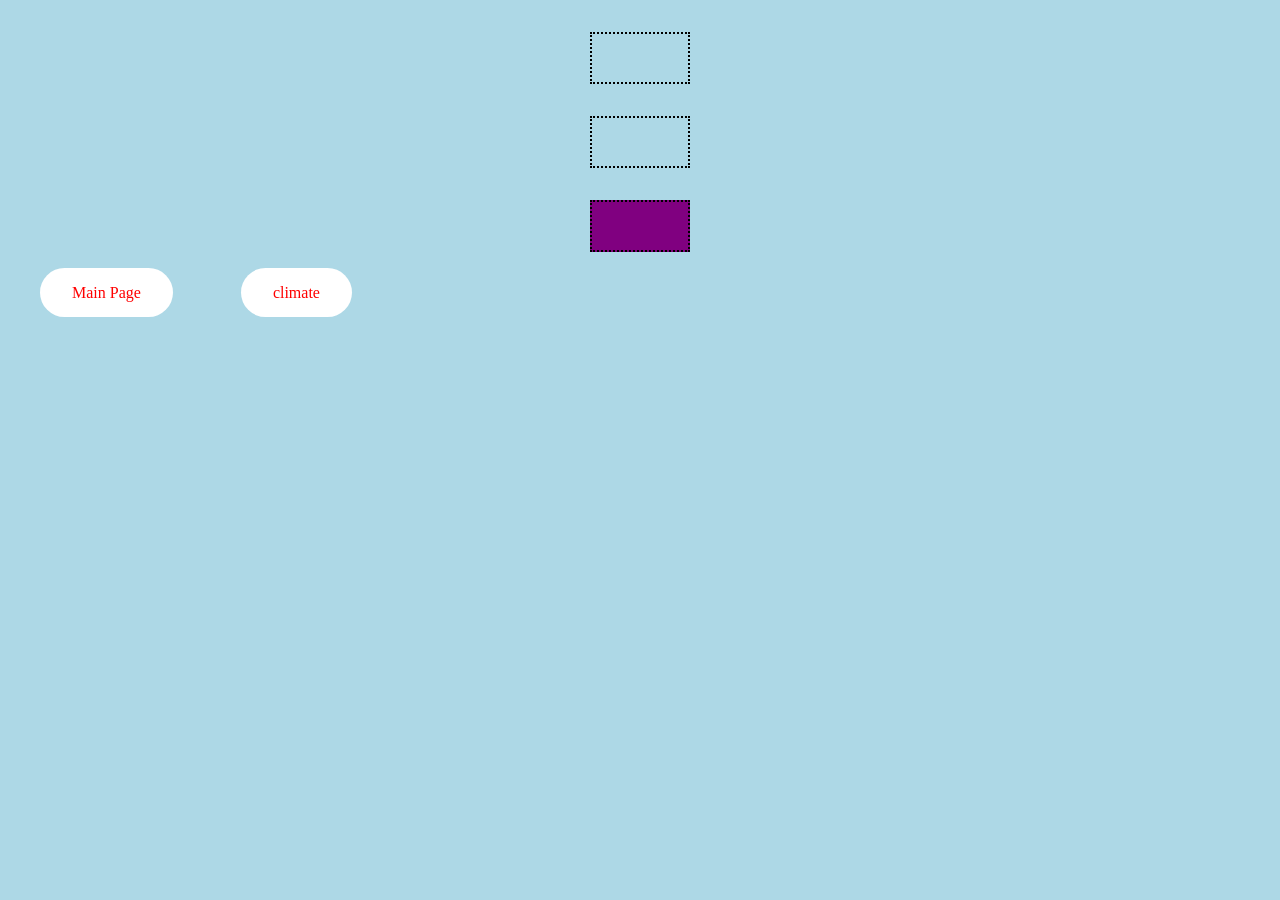
<file: html/animations.html>
<!DOCTYPE html>
<html lang="en">
<head>
    <meta charset="UTF-8">
    <meta name="viewport" content="width=device-width, initial-scale=1.0">
    <title>animations</title>
    <link rel="stylesheet" type="text/css" href="../css/style.css"/>
</head>
<body>
    <div class="rectangle rect1"></div>
    <div class="rectangle rect2"> </div>
    <div class="rectangle rect3"></div>

        <a class="newlinkvers" href="../index.html">Main Page</a>
        <a class="newlinkvers" href="climate.html">climate</a>
</body>
</html>
</file>
<file: css/style.css>
body{
    background-color: lightblue;
}
html{
    font-size: 100%;
    scroll-behavior: smooth;
}
p{
    font-size: 1rem;
    color:rgb(134, 70, 10);
    line-height: 1.5;
}

h1 {
    font-size: 3.815rem;
    font-style: normal;
    line-height: 1.90;
}

h2 {
    font-size: 3.052rem;
    font-style: normal;
    line-height: 1.75;
}

h3 {
    font-size: 2.441rem;
    line-height: 1.6;
}

h4 {
    font-size: 1.853rem;
    line-height: 1.55;
}

a{
    text-decoration: none;
}
a:link{
    text-decoration: none;
    color: red;
}

a:visited{
    color: darkslateblue;
}
a:hover {
    color: yellowgreen;
}
a:active{
    color: red;
}
hr{
    border: 0;
    width: 90%;
    color: green;
    background-color: green;
    height: 5px;
}
th{
    color:purple;
    font-size: 1.1rem;
    border: 1px solid green;
}
td{
    color:darkorchid; 
    font-size: 1.1rem;
    border:1px solid green;
}
.container {
    width: 100rem;
    margin: 3rem auto;
    box-shadow: 1px 22px 17px 5px rgba(0,0,0.79);
    -webkit-box-shadow: -1 22px 17px 5px rgba(0,0,0,0.79);
    -moz-box-shadow: -1px 22px 17px 5px rgba(0,0,0,0.79);
}
header{
    display: flex;
    position: sticky;
    top: -15px;
    padding-top:10px;
    opacity: 0.65;
    background-color: white;
    border: 2px solid #1000;
    width: 100%;
    margin-bottom: 3rem;
}
.section{
    margin-bottom: 3rem;
}
.box{
    border: 2px solid #000;
    width:300px;
    padding:20px;
    box-sizing: border-box;
}

.fancy{
    background-color: lightgrey;
    padding: 1rem 1rem;
    border-radius: 5px;
    text-decoration: none;
    margin: 1rem 2rem;
    display: inline-block;
}

.rectangle {
    height: 3rem;
    width: 6rem;
    margin: 2rem auto;
    border: 2px dotted black;
    transform: rotate(0.5turn);
}

.rect1:hover {
    transform: translate(2rem);
    background-color: yellow;
}

.rect2:hover {
    background-color:orange;
        transition: 1s ease-in-out;
}

.rect3 {
    /* transform: scale(1.5); */
    background-color: purple;
}
.rect3:hover {
    transform: rotate(-45deg);
    transition:3s;
}

.newlinkvers{
    background-color: white;
    padding: 1rem 2rem;
    margin: 1rem 2rem;
    border-radius: 2rem;
}

.newlinkvers:hover {
    background-color: grey;
    padding: 1rem 2rem;
    margin: 1rem 2rem;
    border-radius: 2rem;
    transition: 1s;
    box-shadow: 0rem 0.5rem 0.5rem -2rem rgba(0,0,0,0.79);
    transform: -1px -2px;
    display: inline-block;
}


.work-sans-all {
  font-family: "Work Sans", sans-serif;
  font-optical-sizing: auto;
  font-weight:500;
  font-style: normal;
}

nav a {
    color: red;
}

nav a:hover{
    color: brown;
}

.container{
    display: flex;
}

.class_text{
 display: flex;
 align-items: center;
 justify-content: center;
}

.class_image{
    display: flex;
    align-items: center;
    justify-content: center;
}
/* Roman helped with comments format */
</file>
